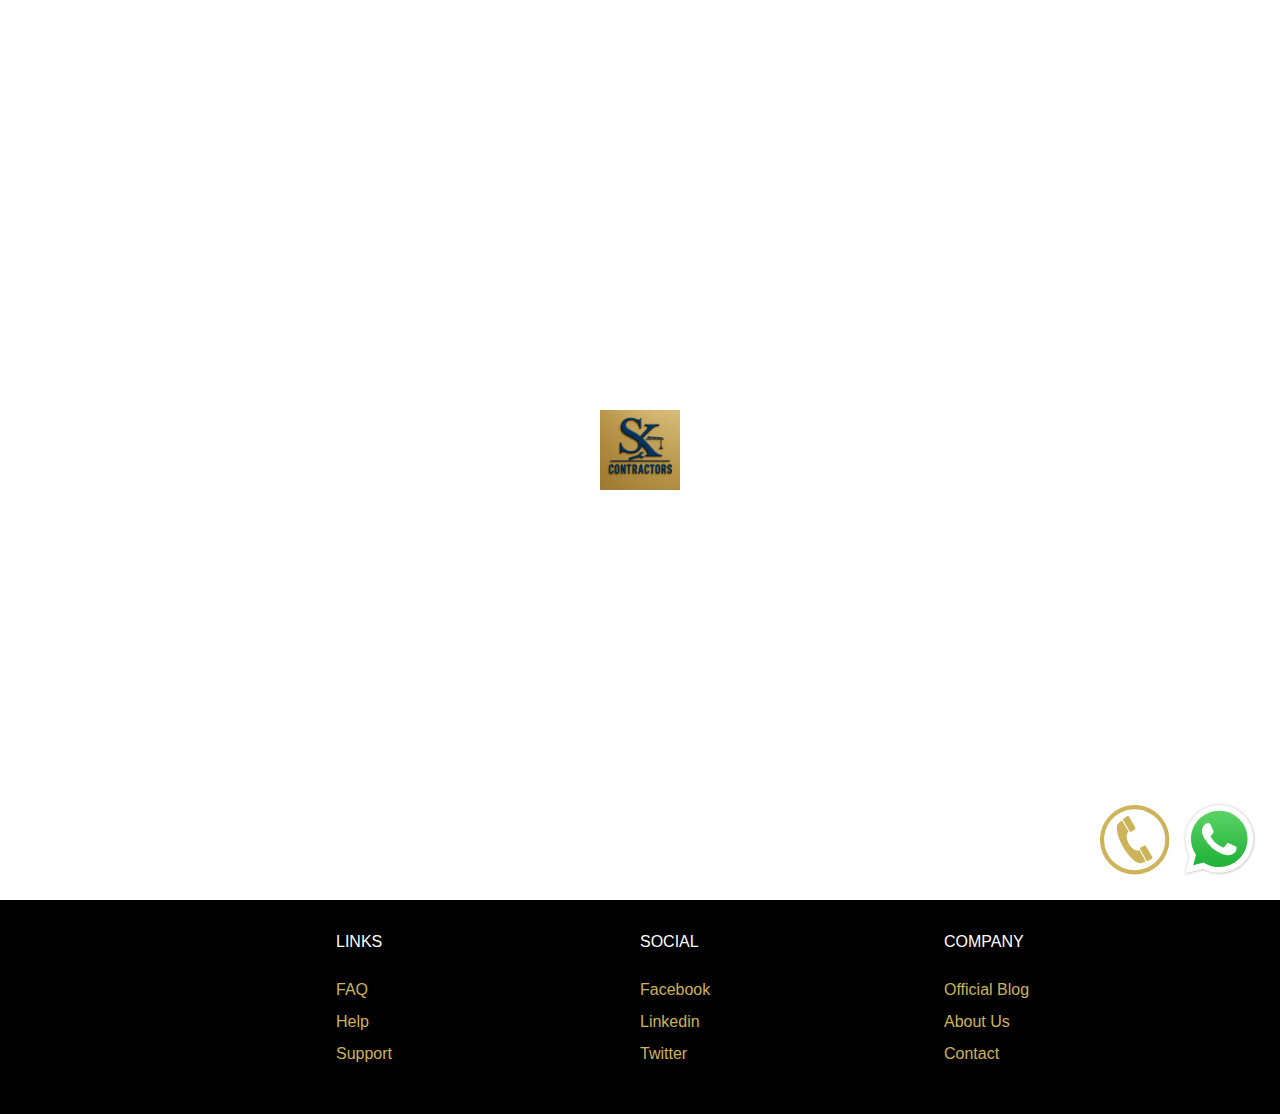
<file: aboutus.html>
<!DOCTYPE html>
<html lang="en">
  <head>
    <meta charset="UTF-8" />
    <meta name="viewport" content="width=device-width, initial-scale=1.0" />
    <meta http-equiv="X-UA-Compatible" content="ie=edge" />
    <meta name="robots" content="index, follow">
    <meta name="author" content="SK Contractors">
    <meta property="og:title" content="Top Civil Contractors | Expert Construction & Infrastructure Services">
    <meta property="og:description" content="We offer expert construction, infrastructure, and engineering services for residential, commercial, and industrial projects. Contact us for a free consultation.">
    <meta property="og:image" content="https://skcivil.in/favicon.jpeg">
    <meta property="og:url" content="https://skcivil.in">
    <meta property="og:type" content="website">
    <meta property="og:site_name" content="SK Contractors">
    <link rel="canonical" href="https://skcivil.in">
    <link rel="icon" href="favicon.jpeg" type="image/x-icon">
    <link rel="stylesheet" href="tailwind.min.css"/>
    <link rel="stylesheet" href="styles.css">

  </head>
  <body class="leading-normal bg-black tracking-normal thm-col-txt gradient" style="font-family: 'Source Sans Pro', sans-serif;">

    <div id="fadeDiv" class="fixed inset-0 flex items-center justify-center bg-white z-50 opacity-100 transition-opacity duration-700">
      <img src="loader.gif" alt="Loading..." class="w-20 h-20" />
    </div>

    <!--Nav-->
    <nav id="header"  class=" bg-black  fixed w-full z-30 top-0 thm-col-txt">
      <div class="w-full container mx-auto flex flex-wrap items-center justify-between mt-0 py-2">
        <div class="pl-4 flex items-center">
          <a class="no-underline hover:no-underline font-bold text-2xl lg:text-4xl thm-blu-txt" href="#">
            <!--Icon from: http://www.potlabicons.com/ -->
            <!-- <svg class="h-8 fill-current inline" xmlns="http://www.w3.org/2000/svg" viewBox="0 0 128 128">
              <rect fill="#2a2a31" x="16.539" y="425.626" width="479.767" height="50.502" transform="matrix(1,0,0,1,0,0)"></rect>
              <path style=" stroke:none;fill-rule:nonzero;fill:rgb(0%,0%,0%);fill-opacity:1;" d="M 68 0.0703125 C 64.230469 0.390625 60.738281 1.046875 57 2.164062 C 56.261719 2.382812 55.53125 2.589844 55.378906 2.625 C 55.21875 2.648438 55.101562 2.714844 55.101562 2.761719 C 55.101562 2.933594 55.851562 2.957031 56.351562 2.808594 C 57.460938 2.488281 59.21875 2.371094 60.671875 2.519531 C 65.890625 3.074219 71.550781 5.652344 76.320312 9.667969 C 77.808594 10.914062 80.191406 13.6875 81.03125 15.148438 C 82.109375 17.023438 82.609375 18.476562 82.800781 20.316406 C 82.96875 21.972656 82.75 23.242188 81.960938 25.09375 L 81.449219 26.300781 L 81.449219 27.625 C 81.449219 28.410156 81.511719 29.191406 81.589844 29.523438 C 81.75 30.179688 82.238281 31.378906 82.480469 31.6875 C 82.628906 31.886719 82.609375 31.917969 82.289062 32.277344 C 82.101562 32.496094 77.328125 37.535156 71.691406 43.488281 L 61.421875 54.308594 L 53.640625 46.539062 C 49.351562 42.269531 45.71875 38.640625 45.570312 38.492188 L 45.289062 38.214844 L 45.738281 36.121094 C 47.171875 29.503906 49.589844 18.222656 49.621094 18.050781 C 49.640625 17.898438 48.941406 17.371094 46.75 15.875 C 36.648438 8.976562 28.558594 3.417969 27.050781 2.3125 C 26.390625 1.839844 25.800781 1.4375 25.730469 1.425781 C 25.640625 1.40625 22.128906 5.042969 19.378906 8.011719 L 18.710938 8.738281 L 23.980469 14.296875 C 30.660156 21.339844 31.738281 22.480469 32.320312 23.089844 L 32.78125 23.585938 L 32.179688 25.808594 C 31.851562 27.027344 31.5 28.339844 31.398438 28.71875 C 31.03125 30.113281 30.210938 33.105469 30.128906 33.371094 C 30.039062 33.632812 29.679688 33.75 25.300781 35.0625 C 20.769531 36.421875 20.550781 36.476562 20.359375 36.28125 C 20.261719 36.179688 17.078125 32.839844 13.320312 28.859375 L 6.46875 21.640625 L 6.210938 21.90625 C 2.441406 25.851562 0.109375 28.351562 0.0703125 28.476562 C 0.0390625 28.570312 1.53125 30.882812 3.769531 34.199219 C 7.628906 39.917969 10.351562 43.996094 14.089844 49.691406 C 15.269531 51.488281 16.289062 52.949219 16.371094 52.949219 C 16.5 52.949219 17.160156 52.824219 19.648438 52.316406 C 20.148438 52.214844 21.058594 52.027344 21.679688 51.902344 C 22.289062 51.785156 23.308594 51.578125 23.929688 51.453125 C 24.539062 51.339844 25.570312 51.132812 26.199219 51.003906 C 26.828125 50.878906 27.871094 50.671875 28.5 50.542969 C 29.128906 50.417969 30.171875 50.210938 30.800781 50.082031 C 31.429688 49.957031 32.488281 49.738281 33.148438 49.613281 C 33.808594 49.472656 34.578125 49.324219 34.851562 49.265625 L 35.351562 49.175781 L 36.601562 50.578125 C 37.839844 51.984375 46.109375 61.238281 46.828125 62.03125 L 47.199219 62.457031 L 42.828125 66.878906 C 40.421875 69.316406 35.601562 74.199219 32.101562 77.742188 C 28.609375 81.277344 23.769531 86.167969 21.359375 88.621094 C 12.429688 97.65625 9.089844 101.03125 6.839844 103.320312 C 5.558594 104.609375 4.269531 105.980469 3.96875 106.359375 C 2.78125 107.84375 2.410156 109.511719 2.941406 111.113281 C 3.230469 112.011719 3.589844 112.667969 4.320312 113.632812 C 4.921875 114.429688 13.339844 123.328125 14.179688 124.050781 C 14.878906 124.660156 16.109375 125.363281 17.101562 125.722656 C 17.710938 125.941406 18.070312 125.984375 19.050781 125.984375 C 20.441406 125.984375 21.011719 125.824219 21.988281 125.15625 C 22.621094 124.71875 23.488281 123.765625 36.550781 109.238281 C 38.808594 106.726562 41.441406 103.804688 42.398438 102.734375 C 44.101562 100.847656 45.320312 99.5 54.148438 89.667969 C 60.441406 82.660156 62.78125 80.09375 62.851562 80.105469 C 62.898438 80.105469 71 89.164062 77 95.941406 C 78.238281 97.335938 81.949219 101.511719 85.25 105.207031 C 88.550781 108.914062 93.121094 114.039062 95.398438 116.605469 C 102.46875 124.535156 102.828125 124.9375 103.5 125.492188 C 104.851562 126.585938 105.910156 127.183594 107.398438 127.65625 C 108.511719 128.011719 110.828125 128.058594 111.980469 127.734375 C 114.53125 127.03125 116.710938 125.375 118.308594 122.933594 C 118.839844 122.140625 119.628906 120.242188 119.839844 119.25 C 120.550781 116.027344 119.679688 112.78125 117.429688 110.261719 C 116.78125 109.523438 81.5 74.257812 73.808594 66.648438 C 72.488281 65.347656 71.421875 64.230469 71.421875 64.171875 C 71.421875 64.105469 74.179688 61.15625 77.539062 57.613281 C 80.898438 54.066406 85.601562 49.117188 87.988281 46.59375 L 92.320312 42.027344 L 93.101562 42.660156 C 94.011719 43.382812 95.070312 43.984375 96 44.269531 C 96.980469 44.582031 99.128906 44.558594 100.488281 44.222656 C 101.761719 43.914062 102.519531 43.902344 103.539062 44.203125 C 105.480469 44.765625 106.941406 46.101562 109.878906 49.992188 L 111.078125 51.578125 L 110.101562 52.671875 C 109.308594 53.558594 109.070312 53.917969 108.789062 54.59375 C 108.46875 55.367188 108.449219 55.503906 108.449219 56.574219 C 108.449219 57.554688 108.488281 57.839844 108.730469 58.53125 C 109.261719 60.085938 110.371094 61.433594 111.75 62.167969 C 112.699219 62.6875 113.328125 62.847656 114.410156 62.847656 C 115.519531 62.847656 116.328125 62.59375 117.140625 61.996094 C 117.648438 61.617188 126.058594 52.847656 126.871094 51.84375 C 128.191406 50.222656 128.359375 47.746094 127.300781 45.6875 C 126.769531 44.648438 125.691406 43.511719 124.78125 43.003906 C 123.738281 42.441406 123.28125 42.3125 122.148438 42.3125 C 121.121094 42.3125 120.511719 42.476562 119.660156 42.957031 L 119.28125 43.175781 L 119.03125 42.914062 C 118.53125 42.394531 117.070312 40.324219 116.480469 39.308594 C 116.148438 38.734375 115.390625 37.15625 114.800781 35.796875 C 113.550781 32.921875 113.300781 32.402344 112.46875 31.078125 C 111.46875 29.46875 109.238281 26.507812 108.191406 25.382812 C 107.050781 24.171875 103.109375 19.925781 102.25 18.992188 C 100.941406 17.566406 93.941406 10.039062 93.351562 9.425781 C 92.339844 8.355469 91.039062 7.21875 89.660156 6.160156 C 85.460938 2.945312 81.050781 1.117188 75.449219 0.277344 C 74.289062 0.105469 69.269531 -0.0351562 68 0.0703125 Z M 111.609375 113.046875 C 112.511719 113.335938 113.421875 114.070312 113.949219 114.902344 C 114.539062 115.808594 114.738281 116.546875 114.738281 117.753906 C 114.738281 118.640625 114.710938 118.8125 114.371094 119.609375 C 113.738281 121.128906 112.640625 122.058594 111.019531 122.453125 C 109.988281 122.695312 108.980469 122.53125 107.949219 121.957031 C 107.078125 121.472656 106.75 121.09375 106.488281 120.230469 C 105.878906 118.226562 106.320312 115.441406 107.488281 113.933594 C 107.988281 113.277344 108.539062 112.96875 109.398438 112.828125 C 110.199219 112.703125 110.75 112.757812 111.609375 113.046875 Z M 111.609375 113.046875 "/>
            </svg> -->
            <img src="favicon.jpeg" alt="Logo" class="h-20">
          </a>
        </div>
        <div class="block lg:hidden pr-4">
          <button id="nav-toggle" class="flex items-center p-1 text-pink-800  focus:outline-none focus:shadow-outline transform transition hover:scale-105 duration-300 ease-in-out">
            <svg class="h-6 w-6" viewBox="0 0 20 20" xmlns="http://www.w3.org/2000/svg">
              <title>Menu</title>
              <path fill="#cdb35a" d="M0 3h20v2H0V3zm0 6h20v2H0V9zm0 6h20v2H0v-2z" />
            </svg>
          </button>
        </div>
        <div class="w-full flex-grow lg:flex lg:items-center lg:w-auto hidden mt-2 lg:mt-0  lg:bg-transparent  p-4 lg:p-0 z-20" id="nav-content">
          <ul class="list-reset lg:flex justify-end flex-1 items-center">
            <li class="mr-3">
              <a class="inline-block py-2 px-4  font-bold no-underline" href="./">Home</a>
            </li>
            <li class="mr-3">
              <a class="inline-block  no-underline hover:thm-col-txt hover:text-underline py-2 px-4" href="./aboutus">About Us</a>
            </li>
            <li class="mr-3">
              <a class="inline-block  no-underline hover:thm-col-txt hover:text-underline py-2 px-4" href="./#expert_into">Services</a>
            </li>
            <li class="mr-3">
              <a class="inline-block  no-underline hover:thm-col-txt hover:text-underline py-2 px-4" href="./clients">Clients</a>
            </li>
            <li class="mr-3">
              <a class="inline-block  no-underline hover:thm-col-txt hover:text-underline py-2 px-4" href="./#contact-us">Contact Us</a>
            </li>
          </ul>
          <!-- <button
            id="navAction"
            class="mx-auto lg:mx-0 hover:underline  thm-col-txt font-bold rounded-full mt-4 lg:mt-0 py-4 px-8 shadow opacity-75 focus:outline-none focus:shadow-outline transform transition hover:scale-105 duration-300 ease-in-out"
          >
            Contact
          </button> -->
        </div>
      </div>
      <hr class="border-b  opacity-25 my-0 py-0" />
    </nav>


    <section>
      <div class="pt-24">

        <div class="container mx-auto" id="table-container"></div>

        </div>

    </section>




    <!--Footer-->
    <footer class="">
      <div class="container mx-auto px-8">
        <div class="w-full flex flex-col md:flex-row py-6">
          <div class="flex-1 mb-6 thm-blu-txt">
           

  
            
          </div>
          <div class="flex-1">
            <p class="uppercase text-white md:mb-6">Links</p>
            <ul class="list-reset mb-6">
              <li class="mt-2 inline-block mr-2 md:block md:mr-0">
                <a href="#" class="no-underline hover:underline thm-col-txt hover:text-pink-500">FAQ</a>
              </li>
              <li class="mt-2 inline-block mr-2 md:block md:mr-0">
                <a href="#" class="no-underline hover:underline thm-col-txt hover:text-pink-500">Help</a>
              </li>
              <li class="mt-2 inline-block mr-2 md:block md:mr-0">
                <a href="#" class="no-underline hover:underline thm-col-txt hover:text-pink-500">Support</a>
              </li>
            </ul>
          </div>

          <div class="flex-1">
            <p class="uppercase text-white md:mb-6">Social</p>
            <ul class="list-reset mb-6">
              <li class="mt-2 inline-block mr-2 md:block md:mr-0">
                <a href="#" class="no-underline hover:underline thm-col-txt hover:text-pink-500">Facebook</a>
              </li>
              <li class="mt-2 inline-block mr-2 md:block md:mr-0">
                <a href="#" class="no-underline hover:underline thm-col-txt hover:text-pink-500">Linkedin</a>
              </li>
              <li class="mt-2 inline-block mr-2 md:block md:mr-0">
                <a href="#" class="no-underline hover:underline thm-col-txt hover:text-pink-500">Twitter</a>
              </li>
            </ul>
          </div>
          <div class="flex-1">
            <p class="uppercase text-white md:mb-6">Company</p>
            <ul class="list-reset mb-6">
              <li class="mt-2 inline-block mr-2 md:block md:mr-0">
                <a href="#" class="no-underline hover:underline thm-col-txt hover:text-pink-500">Official Blog</a>
              </li>
              <li class="mt-2 inline-block mr-2 md:block md:mr-0">
                <a href="#" class="no-underline hover:underline thm-col-txt hover:text-pink-500">About Us</a>
              </li>
              <li class="mt-2 inline-block mr-2 md:block md:mr-0">
                <a href="#" class="no-underline hover:underline thm-col-txt hover:text-pink-500">Contact</a>
              </li>
            </ul>
          </div>
        </div>
      </div>
      <!-- <a href="https://www.freepik.com/free-photos-vectors/background" class="text-gray-500">Background vector created by freepik - www.freepik.com</a> -->
      <style>
        .floating-icon {
            position: fixed;
            right: 20px; /* 20px from the right edge of the screen */
            bottom: 20px; /* 20px from the bottom edge of the screen */
            z-index: 9999; /* Make sure the icon stays on top */
            display: flex;
            align-items: self-end;
        }
        
        </style>
      <div class="floating-icon">
        <a target="_blank" href="tel:+919769039997"><img style="max-width: initial;height: 8.3vh;" src="call_icon.svg" alt="" srcset=""></a>
        &nbsp;
        <a target="_blank" href="https://wa.me/+919769039997?text=Hi%20SkCivil%20Team"><img style="max-width: initial;height: 9vh;" src="whatsapp.svg" alt="" srcset=""></a>
      </div>      
    </footer>

    <script>
      const sheetID = '1Z1tMNOEJDt13JdEtefIZGCkTkGtlNtoZGpc4FzCvC6o';
      const sheetName = 'client_table';
      const url = `https://docs.google.com/spreadsheets/d/${sheetID}/gviz/tq?tqx=out:json&sheet=${sheetName}`;
    
      fetch(url)
        .then(response => response.text())
        .then(dataText => {
          const jsonData = JSON.parse(dataText.substring(47).slice(0, -2));
          // const tableContainer = document.getElementById('table-container');
          // const table = document.createElement('table');
    
          // Create table header
          // const thead = document.createElement('thead');
          // const headerRow = document.createElement('tr');
          // jsonData.table.cols.forEach(col => {
          //   const th = document.createElement('th');
          //   th.textContent = col.label || '';
          //   headerRow.appendChild(th);
          // });
          // thead.appendChild(headerRow);
          // table.appendChild(thead);
    
          // Create table body
          // const tbody = document.createElement('tbody');
          const container = document.getElementById('table-container');
  jsonData.table.rows.forEach(row => {
    const project = row.c;

    const card = document.createElement('div');
    card.className =
      'lg:inline-block md:w-1/3 ';

    card.innerHTML = `
      <div class="overflow-hidden rounded-xl transition-shadow p-2 m-1 flex items-start gap-4 border thm-brd-clr" >
      <!-- Thumbnail -->
      <div class="w-24 h-24 flex-shrink-0 bg-white rounded-full overflow-hidden">
        <img src="client_placeholder.png" alt="Thumbnail" class="w-full h-full object-cover" />
      </div>

      <!-- Content -->
      <div class="flex-1 relative">
        <!-- Sq.ft Badge -->
        <div class="absolute top-0 right-0 thm-col-bg text-white text-xs font-semibold px-3 py-1 rounded-full shadow">
          ${project[2]?.v || ''} sq.ft
        </div>

        <h2 class="text-lg font-semibold   pr-20">${project[1]?.v || ''}</h2>
        <p class="text-sm   mt-1"><span class="font-medium  ">Details:</span> ${project[3]?.v || ''}</p>
        <p class="text-sm   mt-1"><span class="font-medium  ">Address:</span> ${project[4]?.v || ''}</p>

        <!-- Architect -->
        <div class="mt-3 thm-col-bg inline-block text-xs font-bold text-white px-3 py-1 rounded-full">
          By: ${project[5]?.v || ''}
        </div>
      </div>
      </div>
    `;

    container.appendChild(card);
  });
          // table.appendChild(tbody);
    
          // Append to DOM
          // tableContainer.innerHTML = '';
          // tableContainer.appendChild(table);
        })
        .catch(error => {
          document.getElementById('table-container').textContent = 'Error loading data.';
          console.error('Error:', error);
        });
    </script>

  </body>
  <script src="common.js"></script>  
</html>
</file>
<file: styles.css>
.work-sans {
      font-family: 'Work Sans', sans-serif;
  }
          
  #menu-toggle:checked + #menu {
      display: block;
  }
  
  .hover\:grow {
      transition: all 0.3s;
      transform: scale(1);
  }
  
  .hover\:grow:hover {
      transform: scale(1.02);
  }
  
  .carousel-open:checked + .carousel-item {
      position: static;
      opacity: 100;
  }
  
  .carousel-item {
      -webkit-transition: opacity 0.6s ease-out;
      transition: opacity 0.6s ease-out;
  }
  
  #carousel-1:checked ~ .control-1,
  #carousel-2:checked ~ .control-2,
  #carousel-3:checked ~ .control-3 {
      display: block;
  }
  
  .carousel-indicators {
      list-style: none;
      margin: 0;
      padding: 0;
      position: absolute;
      bottom: 2%;
      left: 0;
      right: 0;
      text-align: center;
      z-index: 10;
  }
  
  #carousel-1:checked ~ .control-1 ~ .carousel-indicators li:nth-child(1) .carousel-bullet,
  #carousel-2:checked ~ .control-2 ~ .carousel-indicators li:nth-child(2) .carousel-bullet,
  #carousel-3:checked ~ .control-3 ~ .carousel-indicators li:nth-child(3) .carousel-bullet {
      color: #000;
  }
  .thm-blu-txt{
    color: #022a5c
  }
  .thm-col-txt{
    color: #cdb35a;
  }
  .thm-col-bg{
    background-color: #cdb35a;
  }

  th, td {
    padding: 10px;
    border: 1px solid #ccc;
    text-align: left;
  }
  th {
    background-color: #f4f4f4;
  }

  #table-container{
      min-height: 90vh;
  }

  .inl-block{
    display: inline-block !important;
  }
  .thm-brd-clr{
    border-color: #cdb35a;
  }
  .floating-icon {
    position: fixed;
    right: 20px; /* 20px from the right edge of the screen */
    bottom: 20px; /* 20px from the bottom edge of the screen */
    z-index: 9999; /* Make sure the icon stays on top */
    display: flex;
    align-items: self-end;
}

.fade-out {
  animation: fadeOut 0.5s ease-in-out forwards;
}
@keyframes fadeOut {
  from { opacity: 1; }
  to { opacity: 0; }
}
</file>
